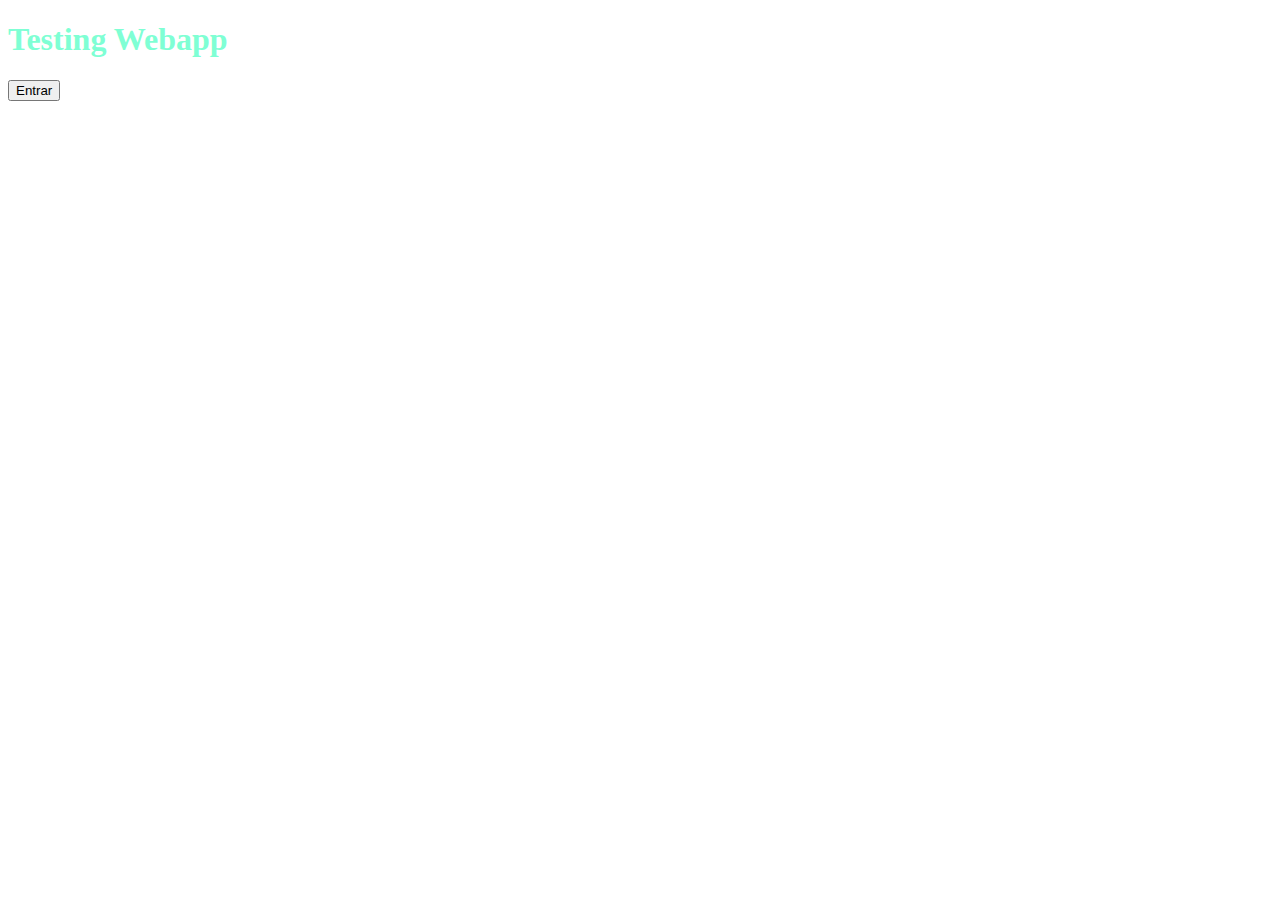
<file: index.html>
<!DOCTYPE html>
<html lang="es">
<head>
    <meta charset="UTF-8">
    <meta http-equiv="X-UA-Compatible" content="IE=edge">
    <meta name="viewport" content="width=device-width, initial-scale=1.0">
    <link href="https://cdn.jsdelivr.net/npm/bootstrap@5.0.2/dist/css/bootstrap.min.css" rel="stylesheet" integrity="sha384-EVSTQN3/azprG1Anm3QDgpJLIm9Nao0Yz1ztcQTwFspd3yD65VohhpuuCOmLASjC" crossorigin="anonymous">
    <script src="https://cdn.jsdelivr.net/npm/bootstrap@5.0.2/dist/js/bootstrap.bundle.min.js" integrity="sha384-MrcW6ZMFYlzcLA8Nl+NtUVF0sA7MsXsP1UyJoMp4YLEuNSfAP+JcXn/tWtIaxVXM" crossorigin="anonymous"></script>
    <link rel="stylesheet" href="css/styles.css">
    <title>My first Webapp</title>
</head>
<body>
    <h1>Testing Webapp</h1>
    <button type="button" class="btn btn-primary w-50">Entrar</button>

    <script src="https://cdn.jsdelivr.net/npm/@popperjs/core@2.9.2/dist/umd/popper.min.js" integrity="sha384-IQsoLXl5PILFhosVNubq5LC7Qb9DXgDA9i+tQ8Zj3iwWAwPtgFTxbJ8NT4GN1R8p" crossorigin="anonymous"></script>
    <script src="https://cdn.jsdelivr.net/npm/bootstrap@5.0.2/dist/js/bootstrap.min.js" integrity="sha384-cVKIPhGWiC2Al4u+LWgxfKTRIcfu0JTxR+EQDz/bgldoEyl4H0zUF0QKbrJ0EcQF" crossorigin="anonymous"></script>
</body>
</html>
</file>
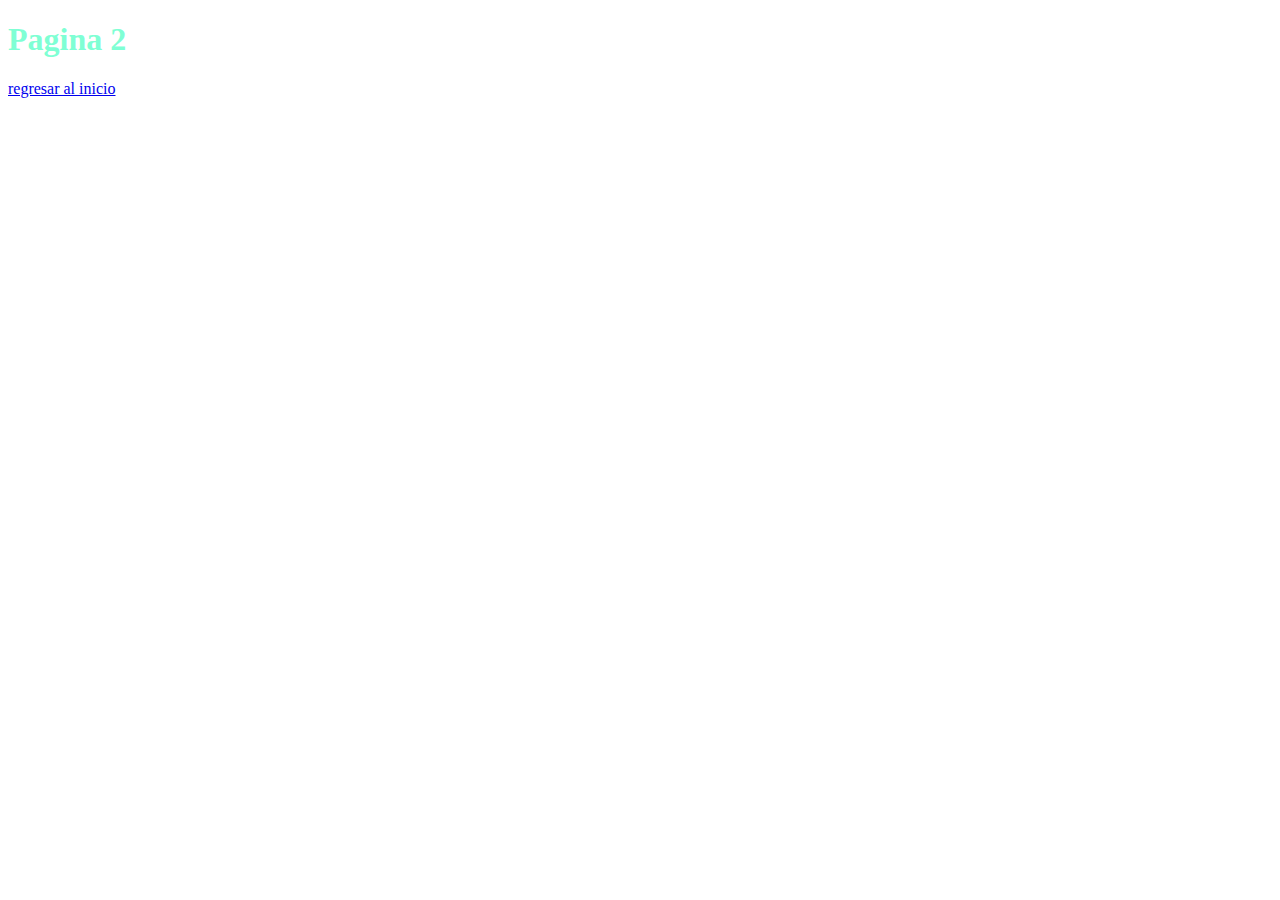
<file: page2.html>
<!DOCTYPE html>
<html lang="es">
<head>
    <meta charset="UTF-8">
    <meta http-equiv="X-UA-Compatible" content="IE=edge">
    <meta name="viewport" content="width=device-width, initial-scale=1.0">
    <link href="https://cdn.jsdelivr.net/npm/bootstrap@5.0.2/dist/css/bootstrap.min.css" rel="stylesheet" integrity="sha384-EVSTQN3/azprG1Anm3QDgpJLIm9Nao0Yz1ztcQTwFspd3yD65VohhpuuCOmLASjC" crossorigin="anonymous">
    <script src="https://cdn.jsdelivr.net/npm/bootstrap@5.0.2/dist/js/bootstrap.bundle.min.js" integrity="sha384-MrcW6ZMFYlzcLA8Nl+NtUVF0sA7MsXsP1UyJoMp4YLEuNSfAP+JcXn/tWtIaxVXM" crossorigin="anonymous"></script>
    <link rel="stylesheet" href="css/styles.css">
    <title>My first Webapp</title>
</head>
<body>
    <h1>Pagina 2</h1>
    <a href="index.html" class="list-group-item list-group-item-action active" aria-current="true">
        regresar al inicio
      </a>

    <script src="https://cdn.jsdelivr.net/npm/@popperjs/core@2.9.2/dist/umd/popper.min.js" integrity="sha384-IQsoLXl5PILFhosVNubq5LC7Qb9DXgDA9i+tQ8Zj3iwWAwPtgFTxbJ8NT4GN1R8p" crossorigin="anonymous"></script>
    <script src="https://cdn.jsdelivr.net/npm/bootstrap@5.0.2/dist/js/bootstrap.min.js" integrity="sha384-cVKIPhGWiC2Al4u+LWgxfKTRIcfu0JTxR+EQDz/bgldoEyl4H0zUF0QKbrJ0EcQF" crossorigin="anonymous"></script>
</body>
</html>
</file>
<file: css/styles.css>
h1{
    color: aquamarine;
    font-weight: bold;
    
}
</file>
